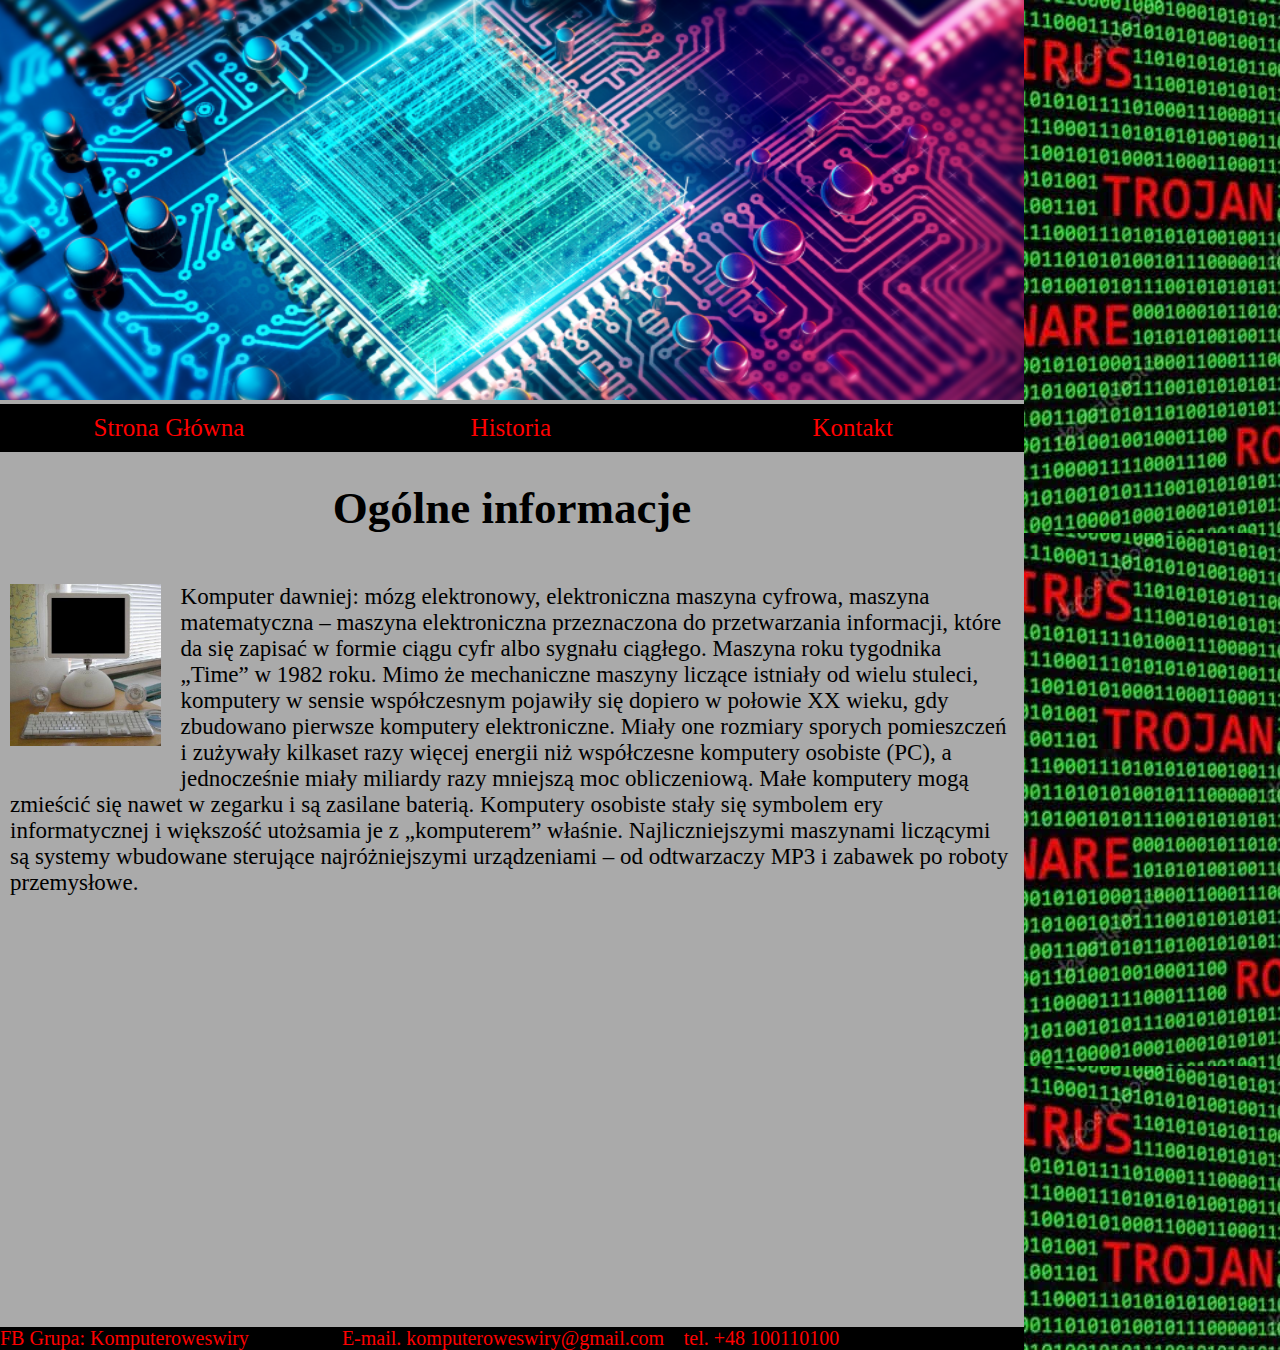
<file: index.html>
<!DOCTYPE html>
<html lang="pl">
<head>
    <meta charset="UTF-8">
    <meta name="viewport" content="width=device-width, initial-scale=1.0">
    <meta http-equiv="X-UA-Compatible" content="ie=edge">
    <title>Historia Komputerów</title>
	<link rel="stylesheet" href="style.css">
</head>
<body>
<div id="all">
<header>
<img id="pic" src="pasek.jpg" alt="pasek"/>

</header>
<div id="md">
<nav>
<a class="menu" href="index.html">Strona Główna</a>
<a class="menu" href="historiapc.html">Historia</a>
<a class="menu" href="#adres">Kontakt</a>
</nav>
</div>
  <section>

    <div id="dane">
<h1> Ogólne informacje </h1>
 <p> <img class="lob" src="IMac.jpg" alt="pc" /> 
  Komputer dawniej: mózg elektronowy, elektroniczna maszyna cyfrowa, maszyna matematyczna – maszyna elektroniczna przeznaczona do przetwarzania informacji, które da się zapisać w formie ciągu cyfr albo sygnału ciągłego. Maszyna roku tygodnika „Time” w 1982 roku.

Mimo że mechaniczne maszyny liczące istniały od wielu stuleci, komputery w sensie współczesnym pojawiły się dopiero w połowie XX wieku, gdy zbudowano pierwsze komputery elektroniczne. Miały one rozmiary sporych pomieszczeń i zużywały kilkaset razy więcej energii niż współczesne komputery osobiste (PC), a jednocześnie miały miliardy razy mniejszą moc obliczeniową.

Małe komputery mogą zmieścić się nawet w zegarku i są zasilane baterią. Komputery osobiste stały się symbolem ery informatycznej i większość utożsamia je z „komputerem” właśnie. Najliczniejszymi maszynami liczącymi są systemy wbudowane sterujące najróżniejszymi urządzeniami – od odtwarzaczy MP3 i zabawek po roboty przemysłowe.
</p><br>
 <br>
    </div>
<iframe width="50%" height="315" src="https://www.youtube.com/embed/M0UAsmjoBi0" frameborder="0" allow="accelerometer; autoplay; encrypted-media; gyroscope; picture-in-picture" allowfullscreen></iframe><iframe width="50%" height="315" src="https://www.youtube.com/embed/Hx-zOAuD6HA" frameborder="0" allow="accelerometer; autoplay; encrypted-media; gyroscope; picture-in-picture" allowfullscreen></iframe>
  </section>
  <br><br>
<footer>
<div id="con">FB Grupa: Komputeroweswiry</div>
<div id="con"> E-mail. komputeroweswiry@gmail.com</div>
<div id="con">tel. +48 100110100</div>
<a <a name="adres"></a>
</footer>
</div>
</body>
</html>
</file>
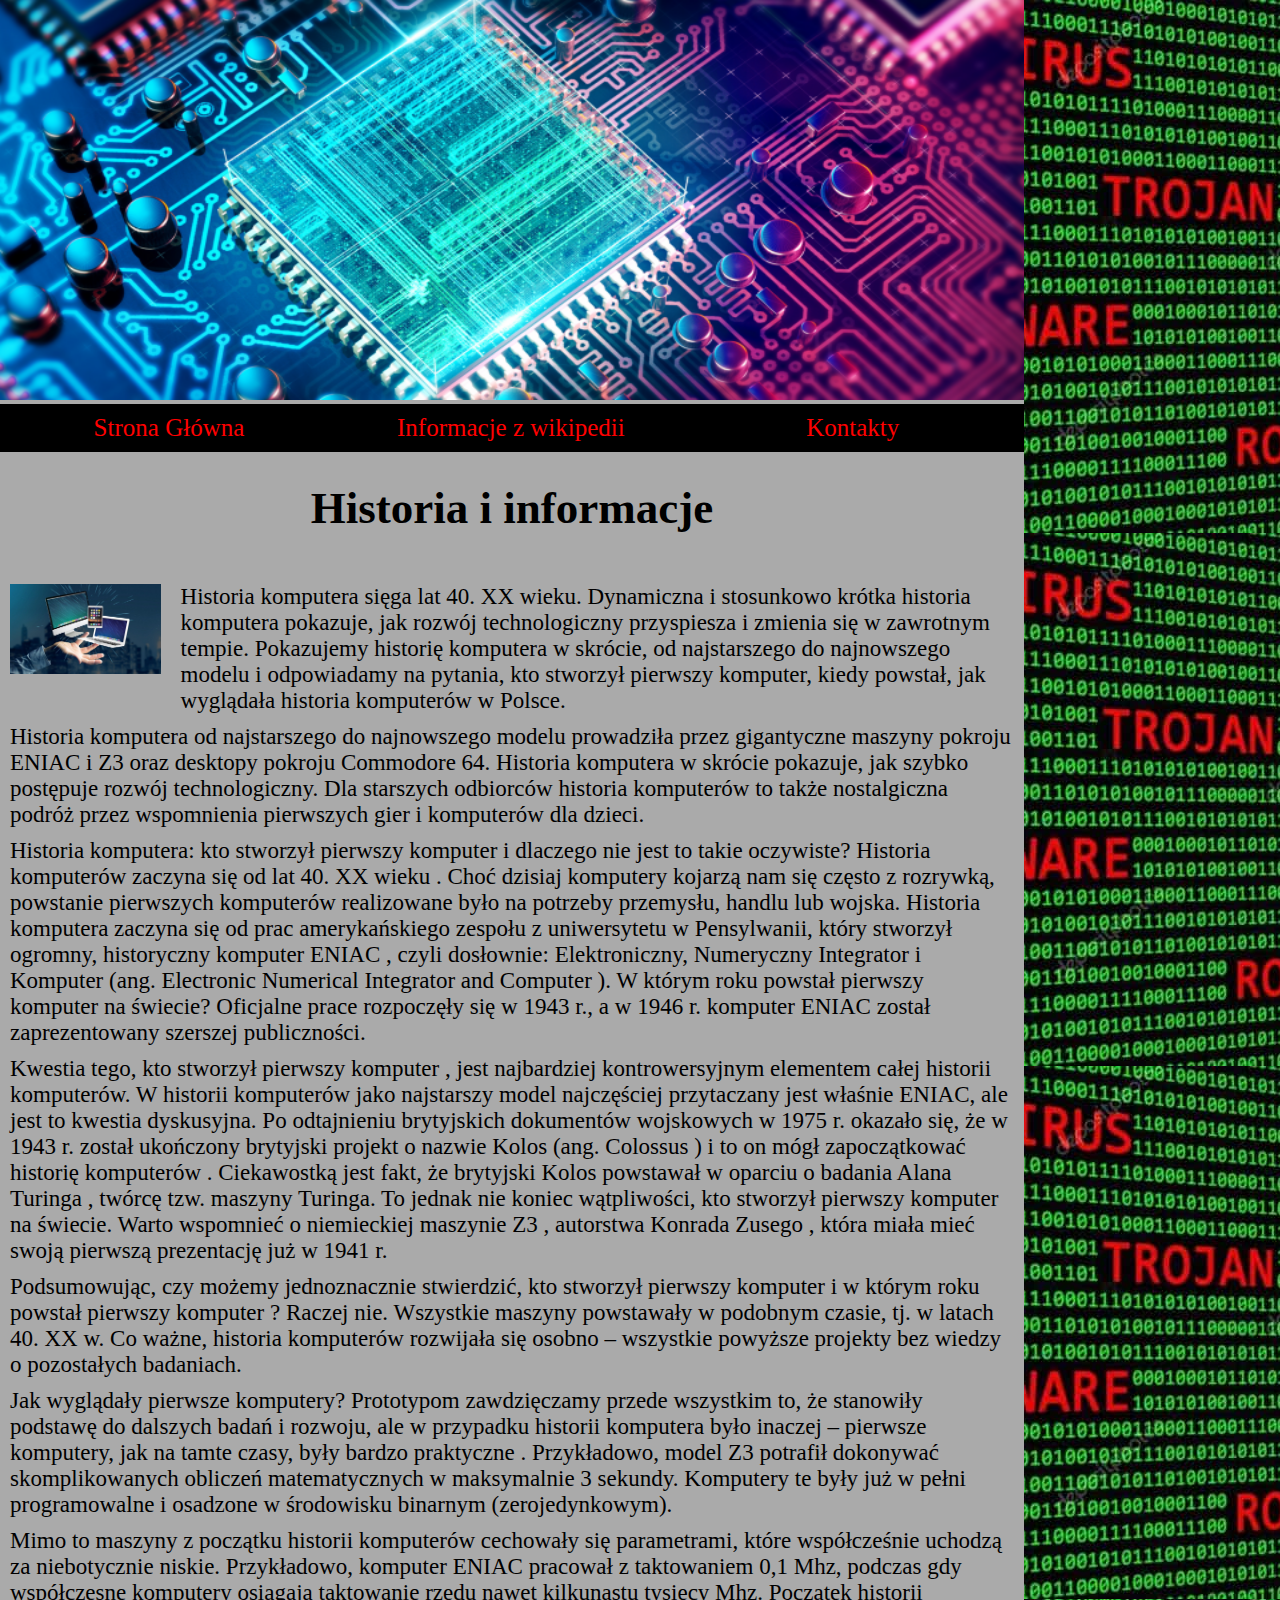
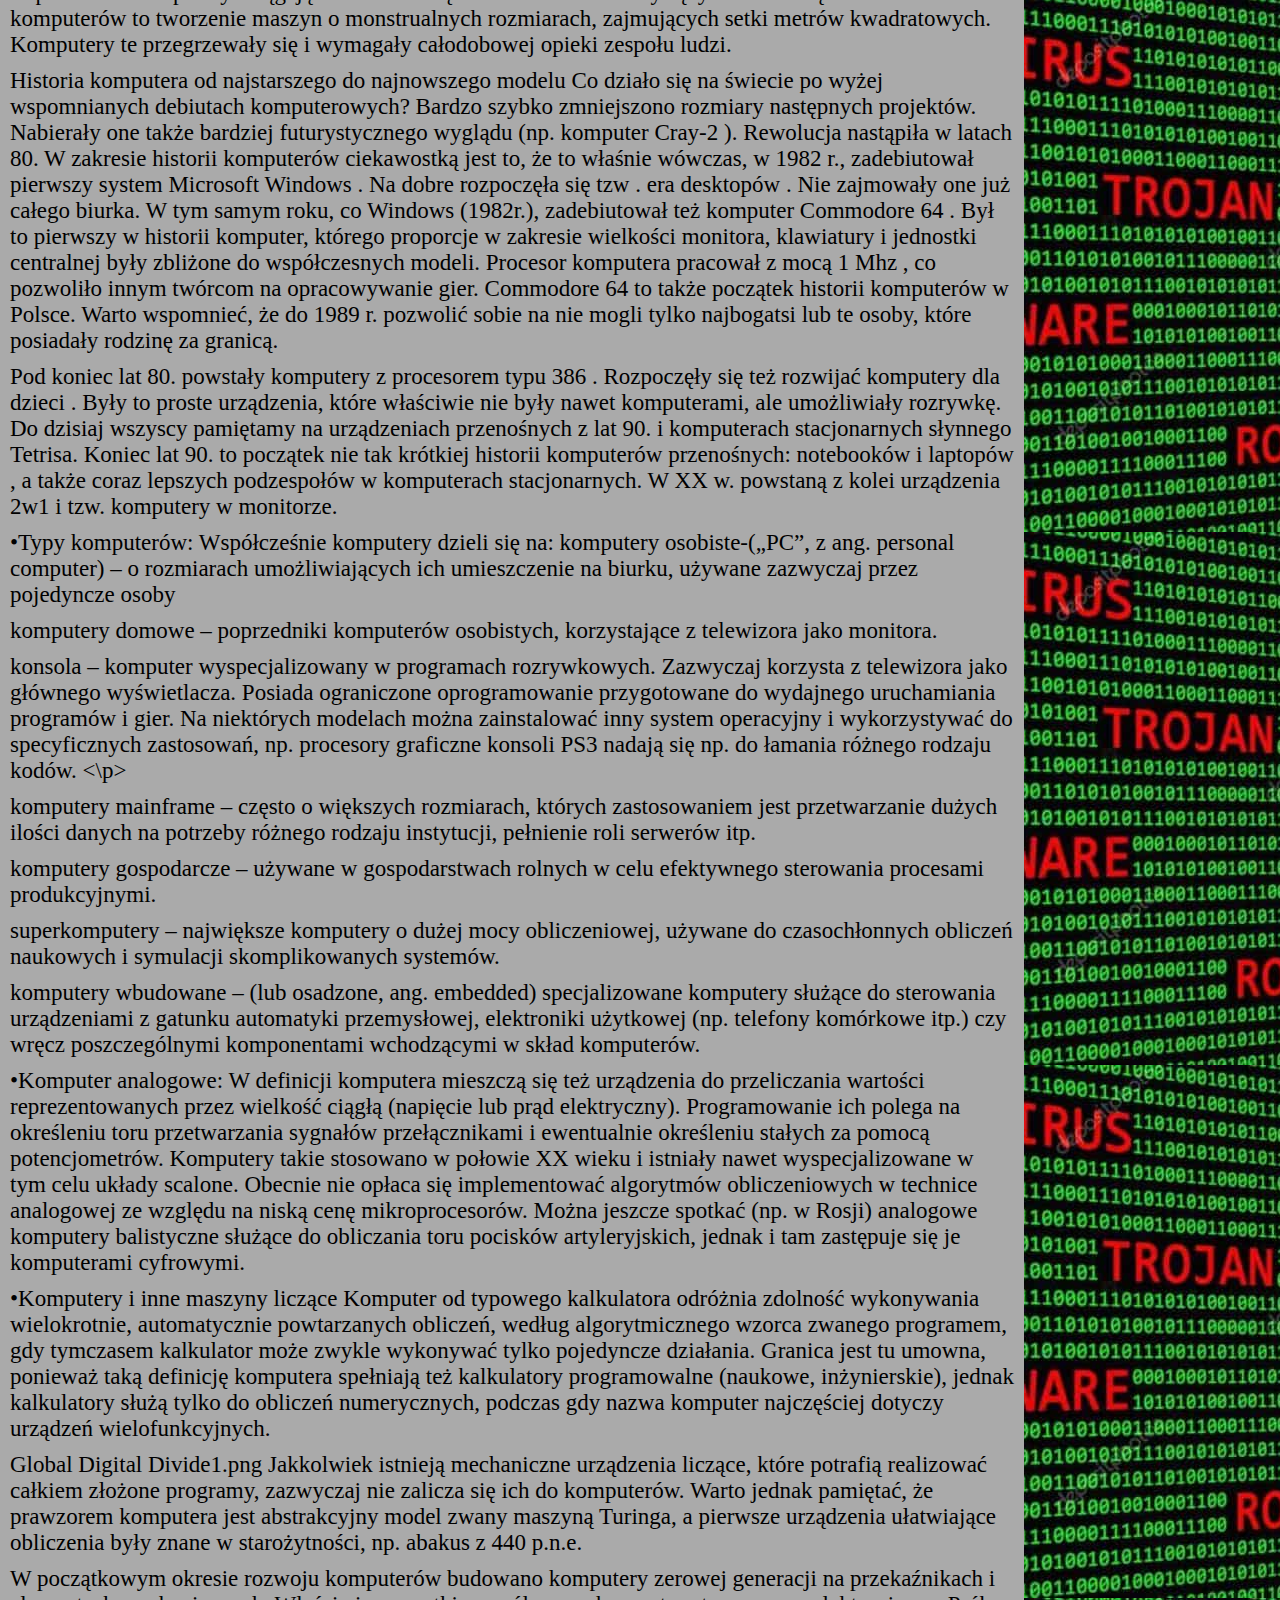
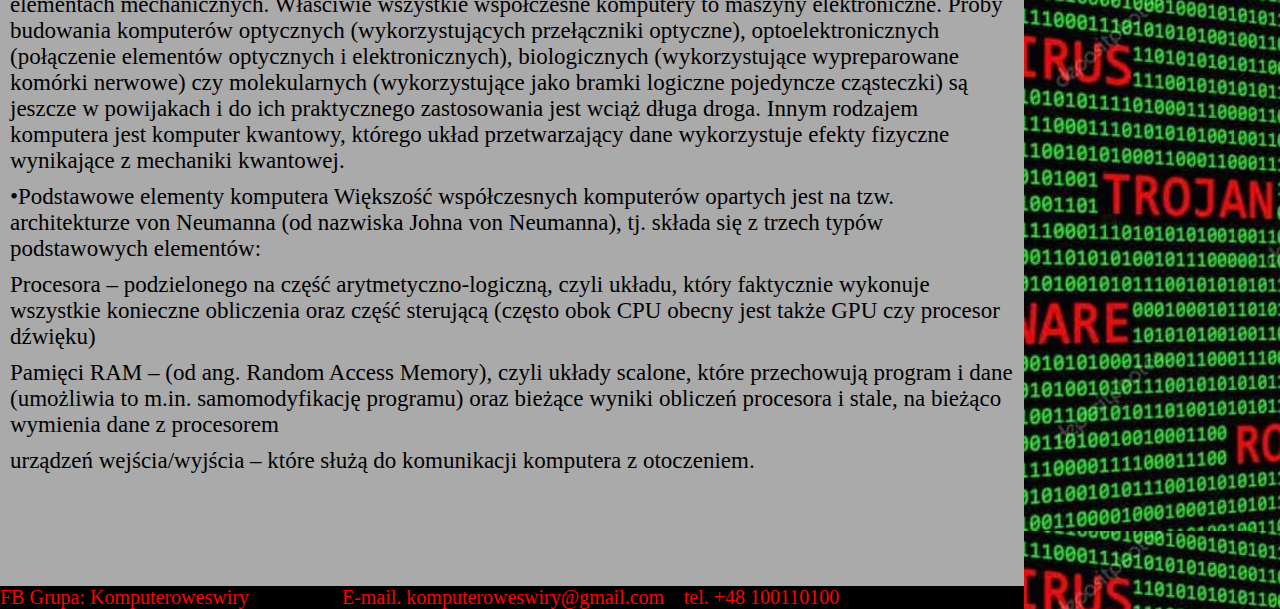
<file: historiapc.html>
<!DOCTYPE html>
<html lang="pl">
<head>
    <meta charset="UTF-8">
    <meta name="viewport" content="width=device-width, initial-scale=1.0">
    <meta http-equiv="X-UA-Compatible" content="ie=edge">
    <title>Historia Komputerów</title>
	<link rel="stylesheet" href="style.css">
</head>
<body>
<div id="all">
<header>
<img id="pic" src="pasek.jpg" alt="pasek"/>

</header>
<div id="md">
<nav>
<a class="menu" href="index.html">Strona Główna</a>
<a class="menu" href="https://pl.wikipedia.org/wiki/Komputer">Informacje z wikipedii</a>
<a class="menu" href="#adres">Kontakty</a>
</nav>
</div>
  <section>

    <div id="dane">
<h1> Historia i informacje </h1>
 <p> <img class="lob" src="typykomp.jpg" alt="pc" /> 
 Historia komputera sięga lat 40. XX wieku. Dynamiczna i stosunkowo krótka historia komputera pokazuje, 
 jak rozwój technologiczny przyspiesza i zmienia się w zawrotnym tempie. Pokazujemy historię komputera w skrócie,
 od najstarszego do najnowszego modelu i odpowiadamy na pytania, kto stworzył pierwszy komputer, kiedy powstał,
 jak wyglądała historia komputerów w Polsce.
 </p>
 <p>

Historia komputera od najstarszego do najnowszego modelu prowadziła przez gigantyczne maszyny pokroju ENIAC i Z3 oraz desktopy pokroju Commodore 64. Historia komputera w skrócie pokazuje, jak szybko postępuje rozwój technologiczny. Dla starszych odbiorców historia komputerów to także nostalgiczna podróż przez wspomnienia pierwszych gier i komputerów dla dzieci.
</p>
<p>
Historia komputera: kto stworzył pierwszy komputer i dlaczego nie jest to takie oczywiste?
Historia komputerów zaczyna się od lat 40. XX wieku . Choć dzisiaj komputery kojarzą nam się często z rozrywką, powstanie pierwszych komputerów realizowane było na potrzeby przemysłu, handlu lub wojska. Historia komputera zaczyna się od prac amerykańskiego zespołu z uniwersytetu w Pensylwanii, który stworzył ogromny, historyczny komputer ENIAC , czyli dosłownie: Elektroniczny, Numeryczny Integrator i Komputer (ang. Electronic Numerical Integrator and Computer ). W którym roku powstał pierwszy komputer na świecie? Oficjalne prace rozpoczęły się w 1943 r., a w 1946 r. komputer ENIAC został zaprezentowany szerszej publiczności.
</p>
<p>
Kwestia tego, kto stworzył pierwszy komputer , jest najbardziej kontrowersyjnym elementem całej historii komputerów. W historii komputerów jako najstarszy model najczęściej przytaczany jest właśnie ENIAC, ale jest to kwestia dyskusyjna. Po odtajnieniu brytyjskich dokumentów wojskowych w 1975 r. okazało się, że w 1943 r. został ukończony brytyjski projekt o nazwie Kolos (ang. Colossus ) i to on mógł zapoczątkować historię komputerów . Ciekawostką jest fakt, że brytyjski Kolos powstawał w oparciu o badania Alana Turinga , twórcę tzw. maszyny Turinga. To jednak nie koniec wątpliwości, kto stworzył pierwszy komputer na świecie. Warto wspomnieć o niemieckiej maszynie Z3 , autorstwa Konrada Zusego , która miała mieć swoją pierwszą prezentację już w 1941 r.
</p>
<p>
Podsumowując, czy możemy jednoznacznie stwierdzić, kto stworzył pierwszy komputer i w którym roku powstał pierwszy komputer ? Raczej nie. Wszystkie maszyny powstawały w podobnym czasie, tj. w latach 40. XX w. Co ważne, historia komputerów rozwijała się osobno – wszystkie powyższe projekty bez wiedzy o pozostałych badaniach.
</p>
<p>
Jak wyglądały pierwsze komputery?
Prototypom zawdzięczamy przede wszystkim to, że stanowiły podstawę do dalszych badań i rozwoju, ale w przypadku historii komputera było inaczej – pierwsze komputery, jak na tamte czasy, były bardzo praktyczne . Przykładowo, model Z3 potrafił dokonywać skomplikowanych obliczeń matematycznych w maksymalnie 3 sekundy. Komputery te były już w pełni programowalne i osadzone w środowisku binarnym (zerojedynkowym).
</p>
<p>
Mimo to maszyny z początku historii komputerów cechowały się parametrami, które współcześnie uchodzą za niebotycznie niskie. Przykładowo, komputer ENIAC pracował z taktowaniem 0,1 Mhz, podczas gdy współczesne komputery osiągają taktowanie rzędu nawet kilkunastu tysięcy Mhz. Początek historii komputerów to tworzenie maszyn o monstrualnych rozmiarach, zajmujących setki metrów kwadratowych. Komputery te przegrzewały się i wymagały całodobowej opieki zespołu ludzi.
</p>
<p>
Historia komputera od najstarszego do najnowszego modelu
Co działo się na świecie po wyżej wspomnianych debiutach komputerowych? Bardzo szybko zmniejszono rozmiary następnych projektów. Nabierały one także bardziej futurystycznego wyglądu (np. komputer Cray-2 ). Rewolucja nastąpiła w latach 80. W zakresie historii komputerów ciekawostką jest to, że to właśnie wówczas, w 1982 r., zadebiutował pierwszy system Microsoft Windows .
Na dobre rozpoczęła się tzw . era desktopów . Nie zajmowały one już całego biurka. W tym samym roku, co Windows (1982r.), zadebiutował też komputer Commodore 64 . Był to pierwszy w historii komputer, którego proporcje w zakresie wielkości monitora, klawiatury i jednostki centralnej były zbliżone do współczesnych modeli. Procesor komputera pracował z mocą 1 Mhz , co pozwoliło innym twórcom na opracowywanie gier. Commodore 64 to także początek historii komputerów w Polsce. Warto wspomnieć, że do 1989 r. pozwolić sobie na nie mogli tylko najbogatsi lub te osoby, które posiadały rodzinę za granicą.
</p>
<p>
Pod koniec lat 80. powstały komputery z procesorem typu 386 . Rozpoczęły się też rozwijać komputery dla dzieci . Były to proste urządzenia, które właściwie nie były nawet komputerami, ale umożliwiały rozrywkę. Do dzisiaj wszyscy pamiętamy na urządzeniach przenośnych z lat 90. i komputerach stacjonarnych słynnego Tetrisa. Koniec lat 90. to początek nie tak krótkiej historii komputerów przenośnych: notebooków i laptopów , a także coraz lepszych podzespołów w komputerach stacjonarnych. W XX w. powstaną z kolei urządzenia 2w1 i tzw. komputery w monitorze.
 
 </p>
 <p>
 •Typy komputerów:
  Współcześnie komputery dzieli się na:
  komputery osobiste-(„PC”, z ang. personal computer) – o rozmiarach umożliwiających ich umieszczenie na biurku,
  używane zazwyczaj przez pojedyncze osoby</p>
  <p>
  komputery domowe – poprzedniki komputerów osobistych, korzystające z telewizora jako monitora.
  </p>
  <p>
  konsola – komputer wyspecjalizowany w programach rozrywkowych. Zazwyczaj korzysta z telewizora jako głównego wyświetlacza.
  Posiada ograniczone oprogramowanie przygotowane do wydajnego uruchamiania programów i gier. 
  Na niektórych modelach można zainstalować inny system operacyjny i wykorzystywać do specyficznych zastosowań,
  np. procesory graficzne konsoli PS3 nadają się np. do łamania różnego rodzaju kodów.
  <\p>
  <p>
  komputery mainframe – często o większych rozmiarach, których zastosowaniem jest przetwarzanie dużych ilości danych 
  na potrzeby różnego rodzaju instytucji, pełnienie roli serwerów itp.
  </p>
  <p>
  komputery gospodarcze – używane w gospodarstwach rolnych w celu efektywnego sterowania procesami produkcyjnymi.
  </p>
  <p>
  superkomputery – największe komputery o dużej mocy obliczeniowej, używane do czasochłonnych obliczeń naukowych i symulacji 
  skomplikowanych systemów.
  </p>
  <p>
  komputery wbudowane – (lub osadzone, ang. embedded) specjalizowane komputery służące do sterowania urządzeniami z
  gatunku automatyki przemysłowej, elektroniki użytkowej (np. telefony komórkowe itp.) czy wręcz poszczególnymi komponentami
  wchodzącymi w skład komputerów.
  </p>
<p>
•Komputer analogowe:
  W definicji komputera mieszczą się też urządzenia do przeliczania wartości reprezentowanych przez wielkość ciągłą
  (napięcie lub prąd elektryczny). Programowanie ich polega na określeniu toru przetwarzania sygnałów przełącznikami 
  i ewentualnie określeniu stałych za pomocą potencjometrów. Komputery takie stosowano w połowie XX wieku i istniały
  nawet wyspecjalizowane w tym celu układy scalone. Obecnie nie opłaca się implementować algorytmów obliczeniowych w 
  technice analogowej ze względu na niską cenę mikroprocesorów. Można jeszcze spotkać (np. w Rosji) analogowe komputery
  balistyczne służące do obliczania toru pocisków artyleryjskich, jednak i tam zastępuje się je komputerami cyfrowymi.
  </p>
 <p> 
•Komputery i inne maszyny liczące
  Komputer od typowego kalkulatora odróżnia zdolność wykonywania wielokrotnie, automatycznie powtarzanych obliczeń, według 
  algorytmicznego wzorca zwanego programem, gdy tymczasem kalkulator może zwykle wykonywać tylko pojedyncze działania. 
  Granica jest tu umowna, ponieważ taką definicję komputera spełniają też kalkulatory programowalne (naukowe, inżynierskie),
  jednak kalkulatory służą tylko do obliczeń numerycznych, podczas gdy nazwa komputer najczęściej dotyczy urządzeń wielofunkcyjnych.
  </p>
<p>
Global Digital Divide1.png
  Jakkolwiek istnieją mechaniczne urządzenia liczące, które potrafią realizować całkiem złożone programy, zazwyczaj nie zalicza się 
  ich do komputerów. Warto jednak pamiętać, że prawzorem komputera jest abstrakcyjny model zwany maszyną Turinga, 
  a pierwsze urządzenia ułatwiające obliczenia były znane w starożytności, np. abakus z 440 p.n.e.
  </p>
<p>
  W początkowym okresie rozwoju komputerów budowano komputery zerowej generacji na przekaźnikach i elementach mechanicznych.

Właściwie wszystkie współczesne komputery to maszyny elektroniczne. Próby budowania komputerów optycznych 
  (wykorzystujących przełączniki optyczne), optoelektronicznych (połączenie elementów optycznych i elektronicznych),
   biologicznych (wykorzystujące wypreparowane komórki nerwowe) czy molekularnych (wykorzystujące jako bramki 
   logiczne pojedyncze cząsteczki) są jeszcze w powijakach i do ich praktycznego zastosowania jest wciąż długa droga. 
   Innym rodzajem komputera jest komputer kwantowy, którego układ przetwarzający dane wykorzystuje efekty fizyczne wynikające z mechaniki kwantowej.
   <p>
•Podstawowe elementy komputera
  Większość współczesnych komputerów opartych jest na tzw. architekturze von Neumanna (od nazwiska Johna von Neumanna), tj. składa się z trzech typów podstawowych elementów:

  <p>
  Procesora – podzielonego na część arytmetyczno-logiczną, czyli układu, który faktycznie wykonuje wszystkie konieczne obliczenia oraz część sterującą (często obok CPU obecny jest także GPU czy procesor dźwięku)
  </p>
  <p>
  Pamięci RAM – (od ang. Random Access Memory), czyli układy scalone, które przechowują program i dane (umożliwia to m.in. samomodyfikację programu) oraz bieżące wyniki obliczeń procesora i stale, na bieżąco wymienia dane z procesorem
  </p>
  <p>
  urządzeń wejścia/wyjścia – które służą do komunikacji komputera z otoczeniem.
</p><br>
 <br>
    </div>

  </section>
  <br><br>
<footer>
<div id="con">FB Grupa: Komputeroweswiry</div>
<div id="con"> E-mail. komputeroweswiry@gmail.com</div>
<div id="con">tel. +48 100110100</div>
<a <a name="adres"></a>
</footer>
</div>
</body>
</html>
</file>
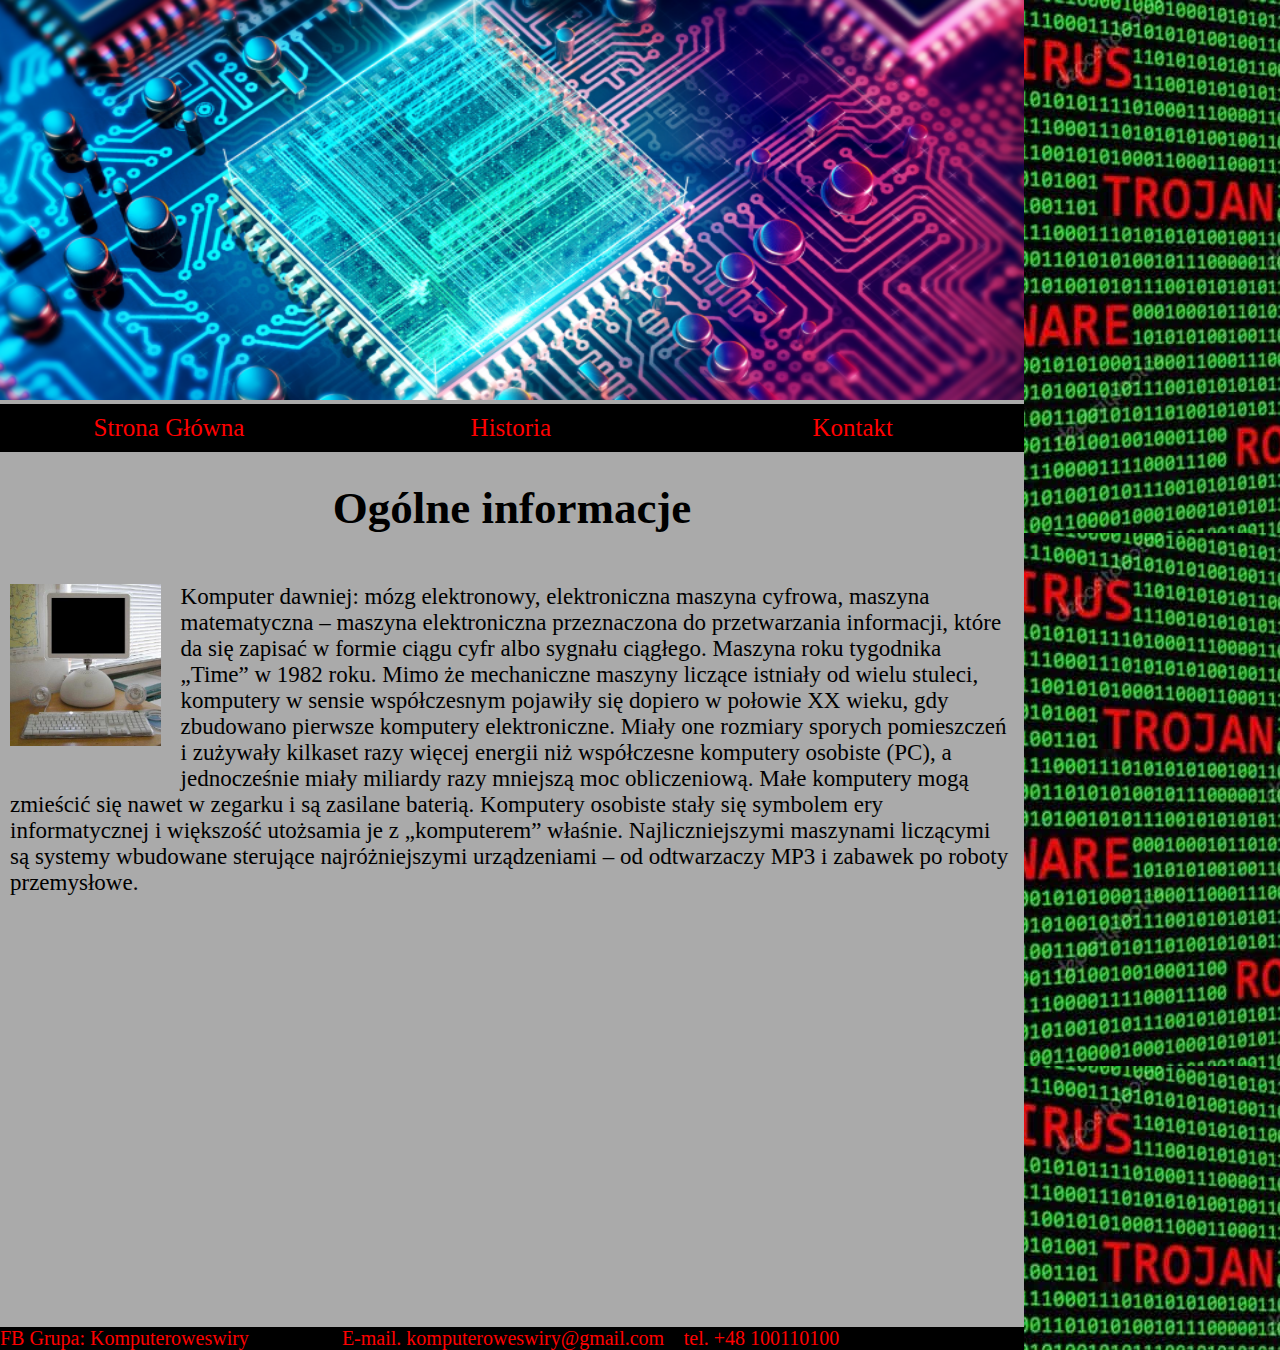
<file: Strinainternetowa.html>
<!DOCTYPE html>
<html lang="pl">
<head>
    <meta charset="UTF-8">
    <meta name="viewport" content="width=device-width, initial-scale=1.0">
    <meta http-equiv="X-UA-Compatible" content="ie=edge">
    <title>Historia Komputerów</title>
	<link rel="stylesheet" href="style.css">
</head>
<body>
<div id="all">
<header>
<img id="pic" src="pasek.jpg" alt="pasek"/>

</header>
<div id="md">
<nav>
<a class="menu" href="Strinainternetowa.html">Strona Główna</a>
<a class="menu" href="historiapc.html">Historia</a>
<a class="menu" href="#adres">Kontakt</a>
</nav>
</div>
  <section>

    <div id="dane">
<h1> Ogólne informacje </h1>
 <p> <img class="lob" src="IMac.jpg" alt="pc" /> 
  Komputer dawniej: mózg elektronowy, elektroniczna maszyna cyfrowa, maszyna matematyczna – maszyna elektroniczna przeznaczona do przetwarzania informacji, które da się zapisać w formie ciągu cyfr albo sygnału ciągłego. Maszyna roku tygodnika „Time” w 1982 roku.

Mimo że mechaniczne maszyny liczące istniały od wielu stuleci, komputery w sensie współczesnym pojawiły się dopiero w połowie XX wieku, gdy zbudowano pierwsze komputery elektroniczne. Miały one rozmiary sporych pomieszczeń i zużywały kilkaset razy więcej energii niż współczesne komputery osobiste (PC), a jednocześnie miały miliardy razy mniejszą moc obliczeniową.

Małe komputery mogą zmieścić się nawet w zegarku i są zasilane baterią. Komputery osobiste stały się symbolem ery informatycznej i większość utożsamia je z „komputerem” właśnie. Najliczniejszymi maszynami liczącymi są systemy wbudowane sterujące najróżniejszymi urządzeniami – od odtwarzaczy MP3 i zabawek po roboty przemysłowe.
</p><br>
 <br>
    </div>
<iframe width="50%" height="315" src="https://www.youtube.com/embed/M0UAsmjoBi0" frameborder="0" allow="accelerometer; autoplay; encrypted-media; gyroscope; picture-in-picture" allowfullscreen></iframe><iframe width="50%" height="315" src="https://www.youtube.com/embed/Hx-zOAuD6HA" frameborder="0" allow="accelerometer; autoplay; encrypted-media; gyroscope; picture-in-picture" allowfullscreen></iframe>
  </section>
  <br><br>
<footer>
<div id="con">FB Grupa: Komputeroweswiry</div>
<div id="con"> E-mail. komputeroweswiry@gmail.com</div>
<div id="con">tel. +48 100110100</div>
<a <a name="adres"></a>
</footer>
</div>
</body>
</html>
</file>
<file: style.css>
*{    
     margin: 0;
     padding: 0;
     box-sizing: border-box; 
 }
 body { background: url(tlo.jpg);
 
 }
#all {
  width: 80%;
   margin: 0 0 auto 0;
   background-color:#AAAAAA;
}
#pic {
    width: 100%;
    height:400px;  
}
nav{
    background-color:black ;     
}
nav a{
    display: inline-block;
    width:33%;
    padding: 10px 10px;
    color: red;
    text-decoration: none;
    text-align: center;
    font-size:25px;
}
nav a:hover {
    background-color:red;
    font-size:26px;
    color: black;
}
#dane {
    margin-top: 30px;
    margin-bottom:30px;
}
h1{
    text-decoration: none;
    text-align: center;
    margin: 0 20% 50px 20%;
    font-size:45px;
	}
.lob{
    width:15%;
    margin:0 20px 20px 0;
    float:left;
}	
p{
    margin:10px;
    font-size:23px;

}
footer{
    background-color:BLACK;	
    text-decoration: none;
}
#con{
	font-size:20px;
	display: inline-block;
	width:33%;
	color:red;
	
}
</file>
